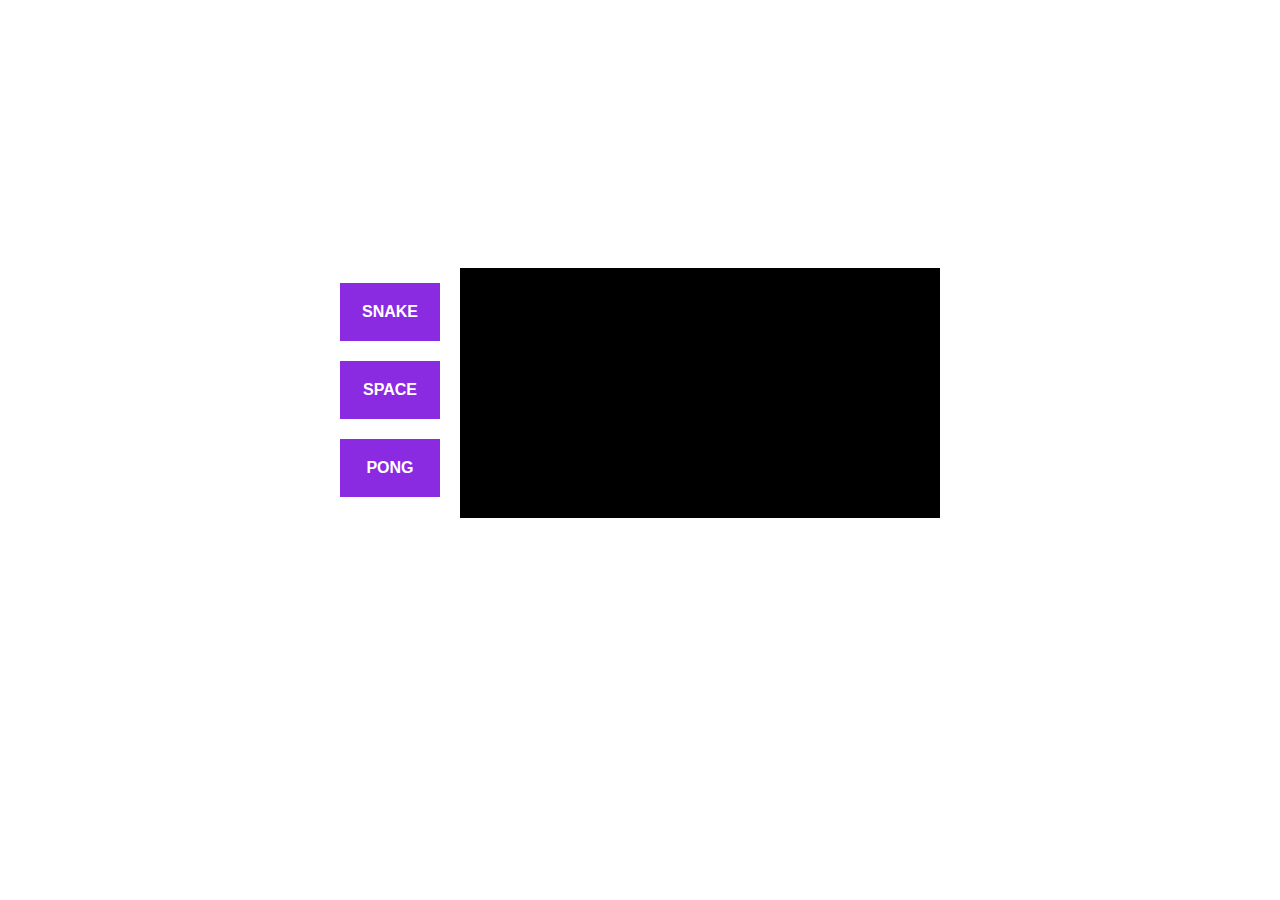
<file: index.html>
<!DOCTYPE html>
<html lang="en">

<head>
    <meta charset="UTF-8">
    <meta name="viewport" content="width=device-width, initial-scale=1.0">
    <link rel="stylesheet" href="index.css">
    <title>THE ARCADE</title>
</head>

<body>
    <section id="toppen">
        <h1>THE ARCADE</h1>
        <p>We can cure your boredom! The Arcade is full of games! Just take a look at all the games we have! We can
            promise a whole lot of fun! More games are on the way! Meanwhile you can master the games we already have!
        </p>
    </section>

    <main>
        <div id="spill_container">
            <div id="games_container">
                <a id="snake_hover" href="Snake/snake.html">SNAKE</a>
                <a id="space_hover" href="Space Invaders/space.html">SPACE</a>
                <a id="pong_hover" href="Pong/pong.html">PONG</a>
            </div>
            <div id="TV">
                <video autoplay id="video" width="480" height="250">
                    <source src="" type="video/mp4">
                    Your browser unfortunately does not support the video tag.
                  </video>                  
            </div>
        </div>
    </main>
    
    <script src="index.js"></script>
</body>

</html>
</file>
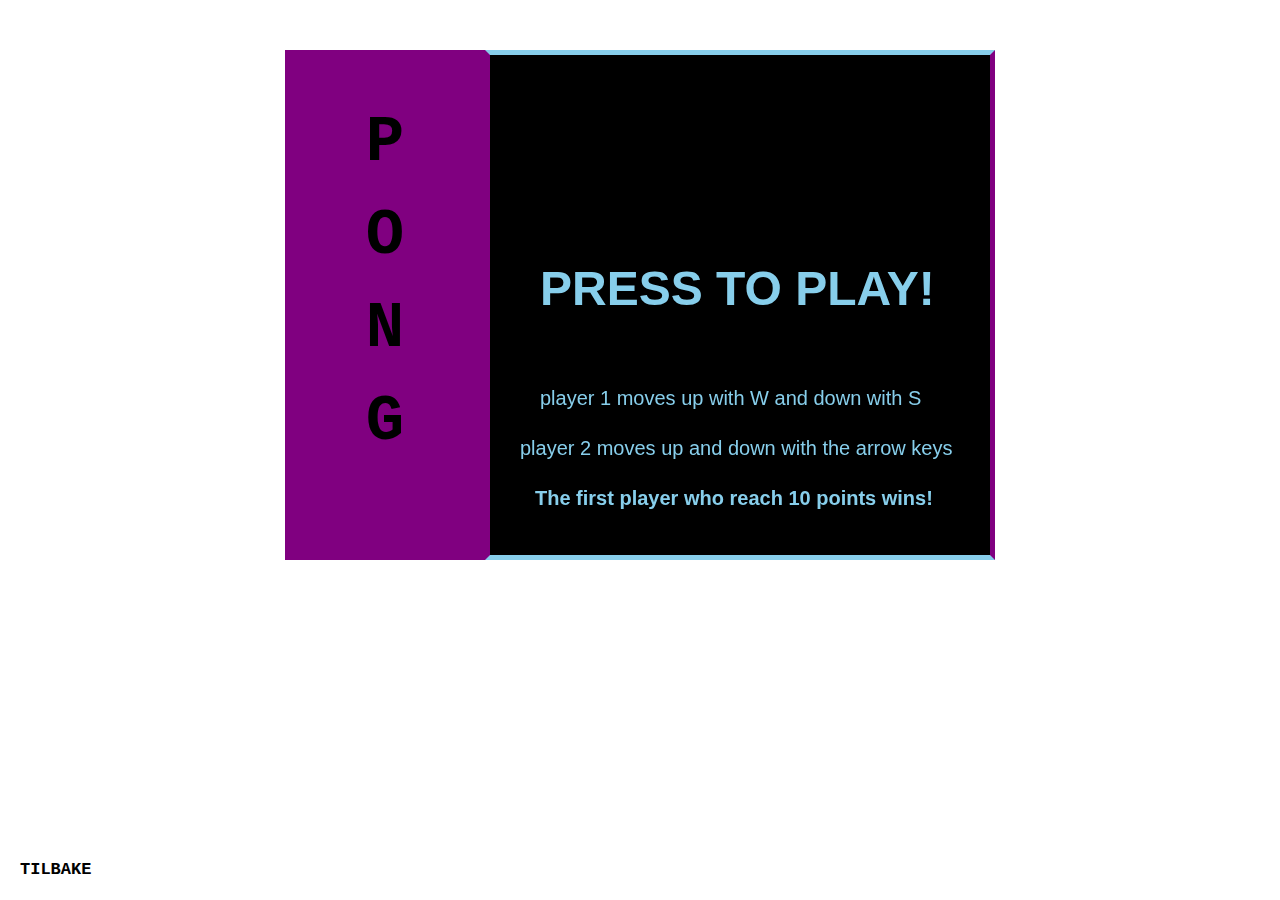
<file: Pong/pong.html>
<!DOCTYPE html>
<html>

<head>
    <meta charset="UTF-8">
    <meta name="viewport" , content="width=device-width, initial-scale=1.0">
    <title>THE ARCADE - Pong</title>
    <link rel="stylesheet" href="pong.css">
    <link rel="stylesheet" href="../generelt.css">
    <link rel="stylesheet" href="https://cdnjs.cloudflare.com/ajax/libs/font-awesome/6.4.2/css/all.min.css"
    integrity="sha512-z3gLpd7yknf1YoNbCzqRKc4qyor8gaKU1qmn+CShxbuBusANI9QpRohGBreCFkKxLhei6S9CQXFEbbKuqLg0DA=="
    crossorigin="anonymous" referrerpolicy="no-referrer">
</head>

<body>
    <div id="pong">
        <div id="overskrift">
            <h1>P</h1>
            <h1>O</h1>
            <h1>N</h1>
            <h1>G</h1>
        </div>
        <canvas id="board"></canvas>
    </div>
    
    <a id="tilbakeknapp" href="../index.html"><i class="fa-solid fa-arrow-left-long"></i> TILBAKE</a>
    <script src="pong.js"></script>
</body>

</html>
</file>
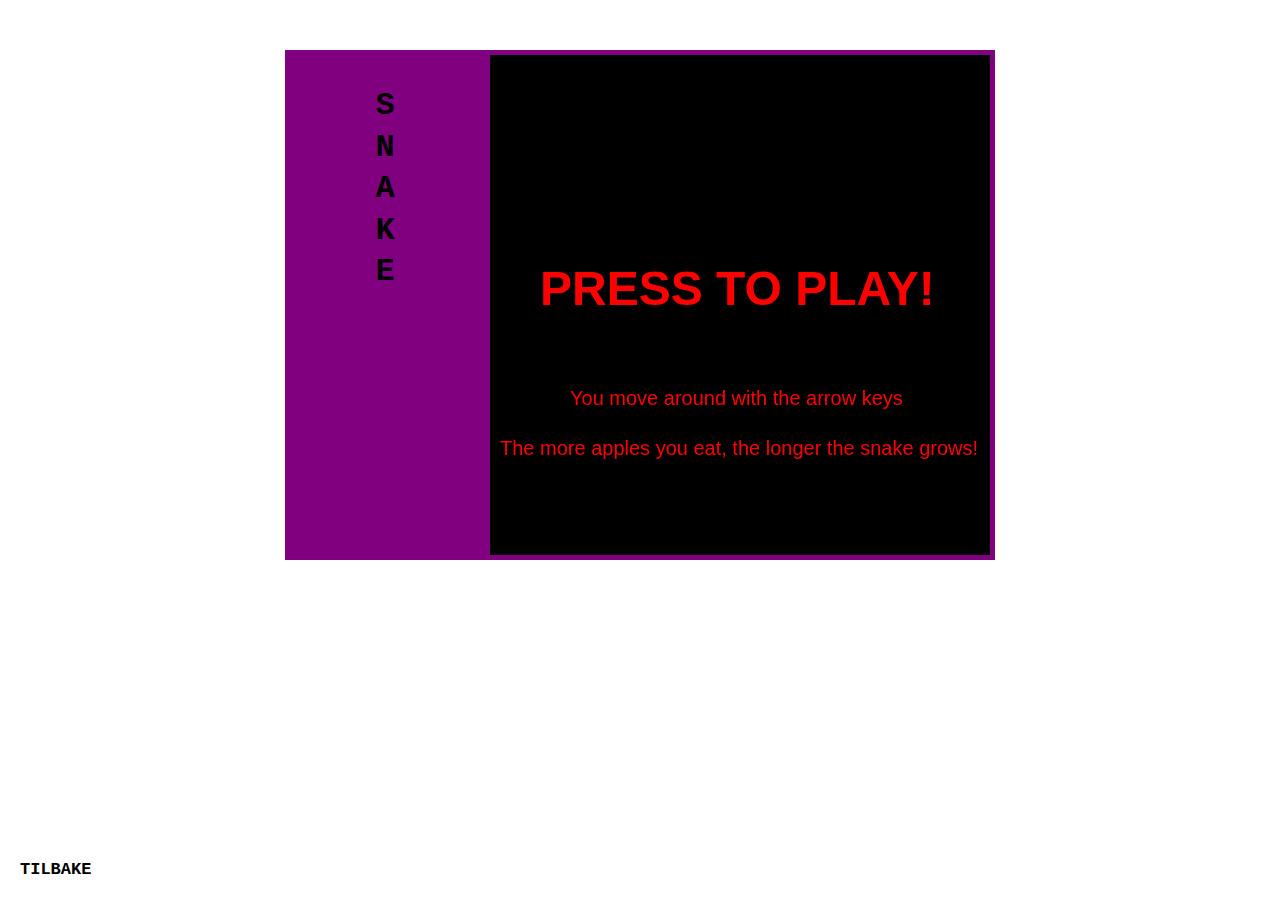
<file: Snake/snake.html>
<!DOCTYPE html>
<html lang="en">

<head>
    <meta charset="UTF-8">
    <meta name="viewport" content="width=device-width, initial-scale=1.0">
    <title>THE ARCADE - Snake</title>
    <link rel="stylesheet" href="snake.css">
    <link rel="stylesheet" href="../generelt.css">
  <link rel="stylesheet" href="https://cdnjs.cloudflare.com/ajax/libs/font-awesome/6.4.2/css/all.min.css"
    integrity="sha512-z3gLpd7yknf1YoNbCzqRKc4qyor8gaKU1qmn+CShxbuBusANI9QpRohGBreCFkKxLhei6S9CQXFEbbKuqLg0DA=="
    crossorigin="anonymous" referrerpolicy="no-referrer">
</head>

<body>
    <div id="snake">
        <div id="spill_info">
            <h1>S</h1>
            <h1>N</h1>
            <h1>A</h1>
            <h1>K</h1>
            <h1>E</h1>
            <p id="score"></p>
            <p id="highscore"></p>
            <p id="global_highscore"></p>
        </div>
        <canvas id="board"></canvas>
    </div>
    
    <a id="tilbakeknapp" href="../index.html"><i class="fa-solid fa-arrow-left-long"></i> TILBAKE</a>
    <script src="../API_snake.js"></script>
    <script src="snake.js"></script>
</body>

</html>
</file>
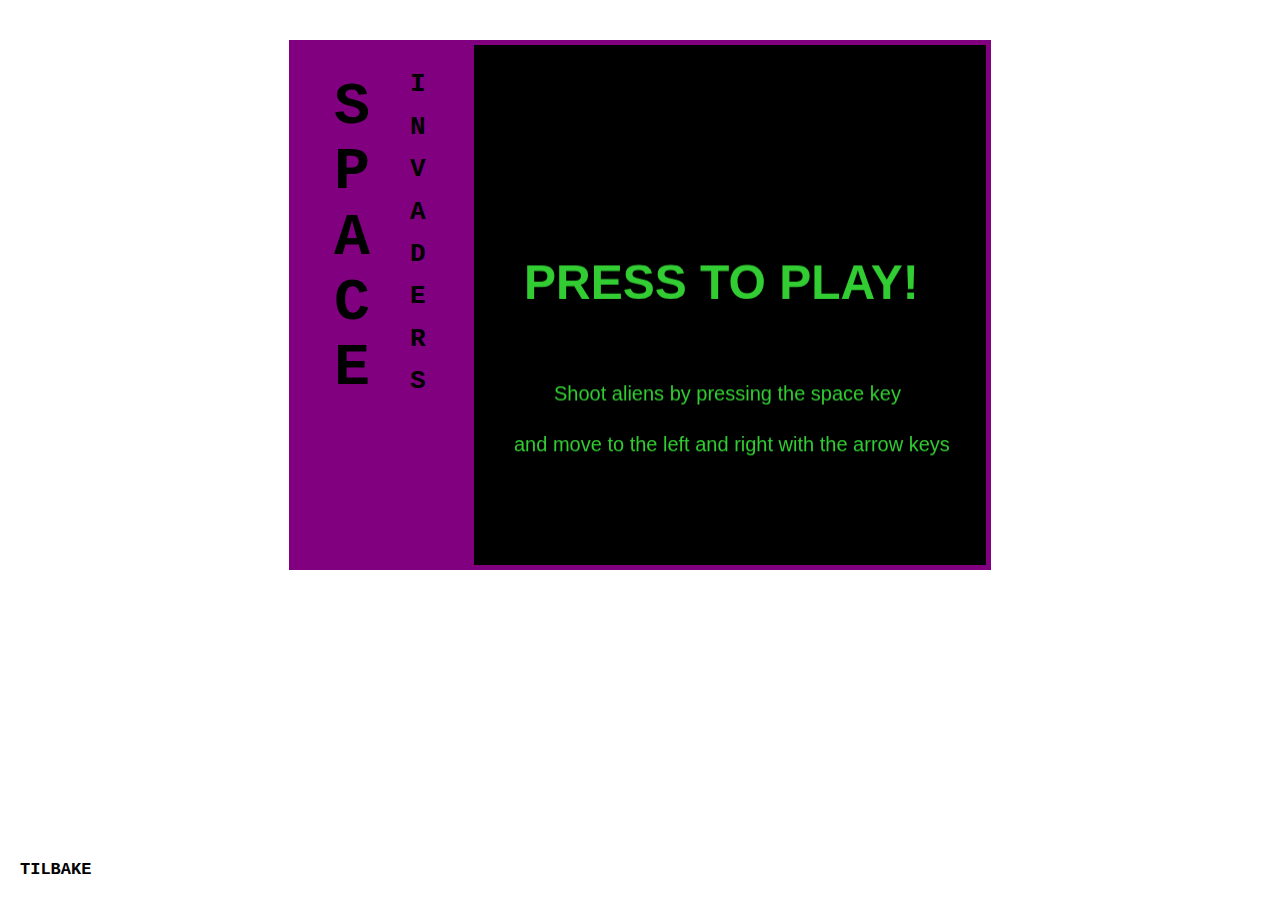
<file: Space Invaders/space.html>
<!DOCTYPE html>
<html>

<head>
    <meta charset="UTF-8">
    <meta name="viewport" , content="width=device-width, initial-scale=1.0">
    <title>Space Invaders</title>
    <link rel="stylesheet" href="space.css">
    <link rel="stylesheet" href="../generelt.css">
    <link rel="stylesheet" href="https://cdnjs.cloudflare.com/ajax/libs/font-awesome/6.4.2/css/all.min.css"
        integrity="sha512-z3gLpd7yknf1YoNbCzqRKc4qyor8gaKU1qmn+CShxbuBusANI9QpRohGBreCFkKxLhei6S9CQXFEbbKuqLg0DA=="
        crossorigin="anonymous" referrerpolicy="no-referrer">
</head>

<body>
    <div id="space">
        <div id="spill_info">
            <div id="overskrift">
                <div id="space_overskrift">
                    <h1>S</h1>
                    <h1>P</h1>
                    <h1>A</h1>
                    <h1>C</h1>
                    <h1>E</h1>
                </div>
                <div id="invaders_overskrift">
                    <h1>I</h1>
                    <h1>N</h1>
                    <h1>V</h1>
                    <h1>A</h1>
                    <h1>D</h1>
                    <h1>E</h1>
                    <h1>R</h1>
                    <h1>S</h1>
                </div>
            </div>
            <p id="highscore"></p>
            <p id="global_highscore"></p>
        </div>
        <canvas id="board"></canvas>
    </div>
    
    <a id="tilbakeknapp" href="../index.html"><i class="fa-solid fa-arrow-left-long"></i> TILBAKE</a>
    <script src="../API_space.js"></script>
    <script src="space.js"></script>
</body>

</html>
</file>
<file: index.css>
* {
    box-sizing: border-box;
    font-family: "Roboto", sans-serif;
}

body {
    background-image: url(https://i.pinimg.com/originals/38/92/dd/3892ddc66d8112551b93a9abf4e53d17.jpg);
    background-size: cover;
}

h1 {
    text-align: center;
    font-size: 100px;
    line-height: 0;
    padding-top: 40px;
}

#toppen p {
    max-width: 600px;
    margin: auto;
    text-align: center;
}

#toppen {
    margin-bottom: 40px;
    color: white;
}

main {
    width: 600px;
    margin: auto;
}

#spill_container {
    display: grid;
    grid-template-columns: 120px 1fr;
    grid-template-rows: 250px;
}

#games_container {
    display: flex;
    flex-direction: column;
    gap: 20px;
    margin-top: 15px;
    margin-right: 20px;
}

a {
    color: white;
    background-color: blueviolet;
    padding: 20px;
    text-decoration: none;
    font-weight: bolder;
    text-align: center;
}

#TV {
    background-color: black;
}
</file>
<file: Pong/pong.css>
#board {
    background-color: black;
    border-top: 5px solid skyblue;
    border-bottom: 5px solid skyblue;
}

canvas {
    border: solid 5px purple;
}

#pong {
    display: flex;
    justify-content: center;
    margin-top: 50px;
}

#overskrift {
    padding: 20px;
    height: 460px;
    width: 150px;
    background-color: purple;
    border: solid 5px purple;
    font-size: xx-large;
}

#overskrift h1 {
    line-height: 50px;
}
</file>
<file: generelt.css>
body {
    font-family: 'Courier New', Courier, monospace;
    text-align: center;
    background-image: url(https://i.pinimg.com/originals/38/92/dd/3892ddc66d8112551b93a9abf4e53d17.jpg);
    background-size: cover;
}

#tilbakeknapp {
    position: fixed;
    left: 10px;
    bottom: 10px;
    color: black;
    text-decoration: none;
    font-size: medium;
    background-color: white;
    border: none;
    padding: 10px;
    font-size: 17px;
    font-weight: bold;
}

#tilbakeknapp i {
    font-size: larger;
}

#tilbakeknapp:hover {
    color: purple;
}
</file>
<file: Snake/snake.css>
canvas {
    border: solid 5px purple;
}

#snake {
    display: flex;
    justify-content: center;
    margin-top: 50px;
}

#spill_info {
    padding: 20px;
    height: 460px;
    width: 150px;
    background-color: purple;
    border: solid 5px purple;
}

#spill_info h1 {
    line-height: 20px;
}
</file>
<file: Space Invaders/space.css>
canvas {
    border: solid 5px purple;
}

#space {
    display: flex;
    justify-content: center;
    margin-top: 40px;
}

#spill_info {
    padding: 10px;
    height: 500px;
    width: 150px;
    background-color: purple;
    border: solid 5px purple;
}

#spill_info h1 {
    line-height: 25px;
}

#overskrift {
    display: flex;
    flex-direction: row;
    gap: 40px;
    margin-left: 30px;
}

#space_overskrift {
    font-size: 30px;
}

#invaders_overskrift {
    font-size: small;
}
</file>
